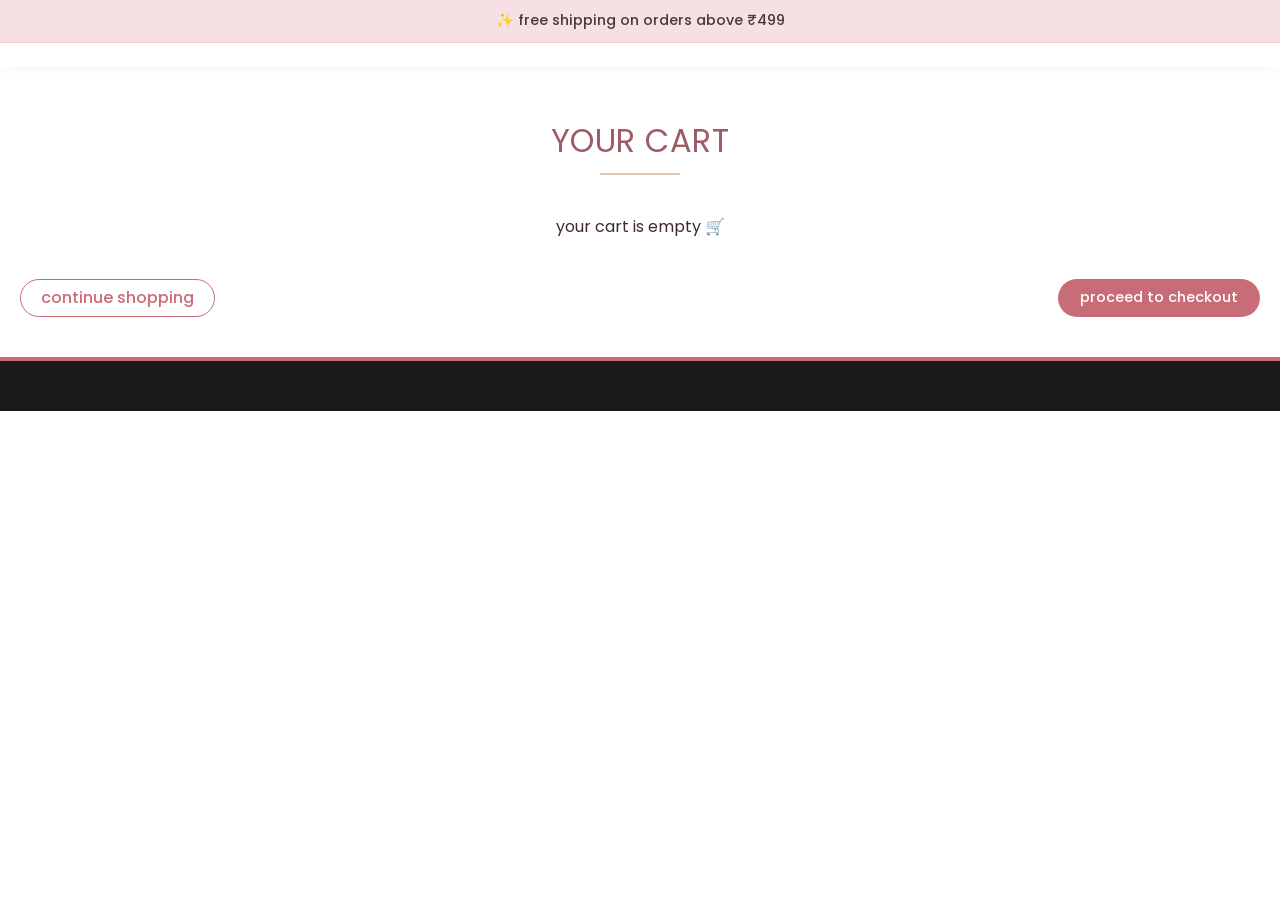
<file: cart.html>
<!DOCTYPE html>
<html lang="en">
<head>
  <meta charset="UTF-8">
  <title>Filza · cart</title>
  <link rel="stylesheet" href="https://cdnjs.cloudflare.com/ajax/libs/font-awesome/6.0.0-beta3/css/all.min.css">
  <link href="https://fonts.googleapis.com/css2?family=Poppins:wght@300;400;500;600;700&display=swap" rel="stylesheet">
  <link rel="stylesheet" href="style.css">
</head>
<body>
  <div class="offer-strip">✨ free shipping on orders above ₹499</div>
  <header class="navbar"> <!-- same navbar --> </header>

  <main class="container cart-page">
    <h1 class="section-title">your cart</h1>
    <div id="cart-items"></div>
    <div class="cart-total" id="cart-total"></div>
    <div class="cart-actions">
      <a href="products.html" class="btn-outline-rose">continue shopping</a>
      <button class="btn-rose" onclick="checkout()">proceed to checkout</button>
    </div>
  </main>

  <footer class="footer"> <!-- copy footer --> </footer>

  <script src="data/products.js"></script>
  <script src="script.js"></script>
  <script>
    function renderCartPage() {
      const cart = JSON.parse(localStorage.getItem('filzaCart')) || [];
      const container = document.getElementById('cart-items');
      const totalEl = document.getElementById('cart-total');
      if (cart.length === 0) {
        container.innerHTML = '<p style="text-align:center; margin:40px;">your cart is empty 🛒</p>';
        totalEl.textContent = '';
        return;
      }
      let html = '';
      let total = 0;
      cart.forEach(item => {
        total += item.price * item.quantity;
        html += `
          <div class="cart-item">
            <img src="${item.img}" alt="${item.name}">
            <div class="cart-item-info">
              <h4>${item.name}</h4>
              <div class="cart-item-price">₹${item.price}</div>
            </div>
            <div class="cart-qty">
              <input type="number" value="${item.quantity}" min="1" onchange="updateCartQty(${item.id}, this.value)">
              <button class="cart-remove" onclick="removeFromCart(${item.id})"><i class="fas fa-trash-alt"></i></button>
            </div>
          </div>
        `;
      });
      container.innerHTML = html;
      totalEl.textContent = `Total: ₹${total}`;
    }

    function updateCartQty(id, newQty) {
      newQty = parseInt(newQty);
      if (newQty <= 0) {
        removeFromCart(id);
      } else {
        let cart = JSON.parse(localStorage.getItem('filzaCart')) || [];
        const item = cart.find(i => i.id === id);
        if (item) {
          item.quantity = newQty;
          localStorage.setItem('filzaCart', JSON.stringify(cart));
          updateCartCount();
          renderCartPage();
        }
      }
    }

    function removeFromCart(id) {
      let cart = JSON.parse(localStorage.getItem('filzaCart')) || [];
      cart = cart.filter(i => i.id !== id);
      localStorage.setItem('filzaCart', JSON.stringify(cart));
      updateCartCount();
      renderCartPage();
    }

    function checkout() {
      alert('Thank you for shopping! This is a demo.');
    }

    renderCartPage();
  </script>
</body>
</html>
</file>
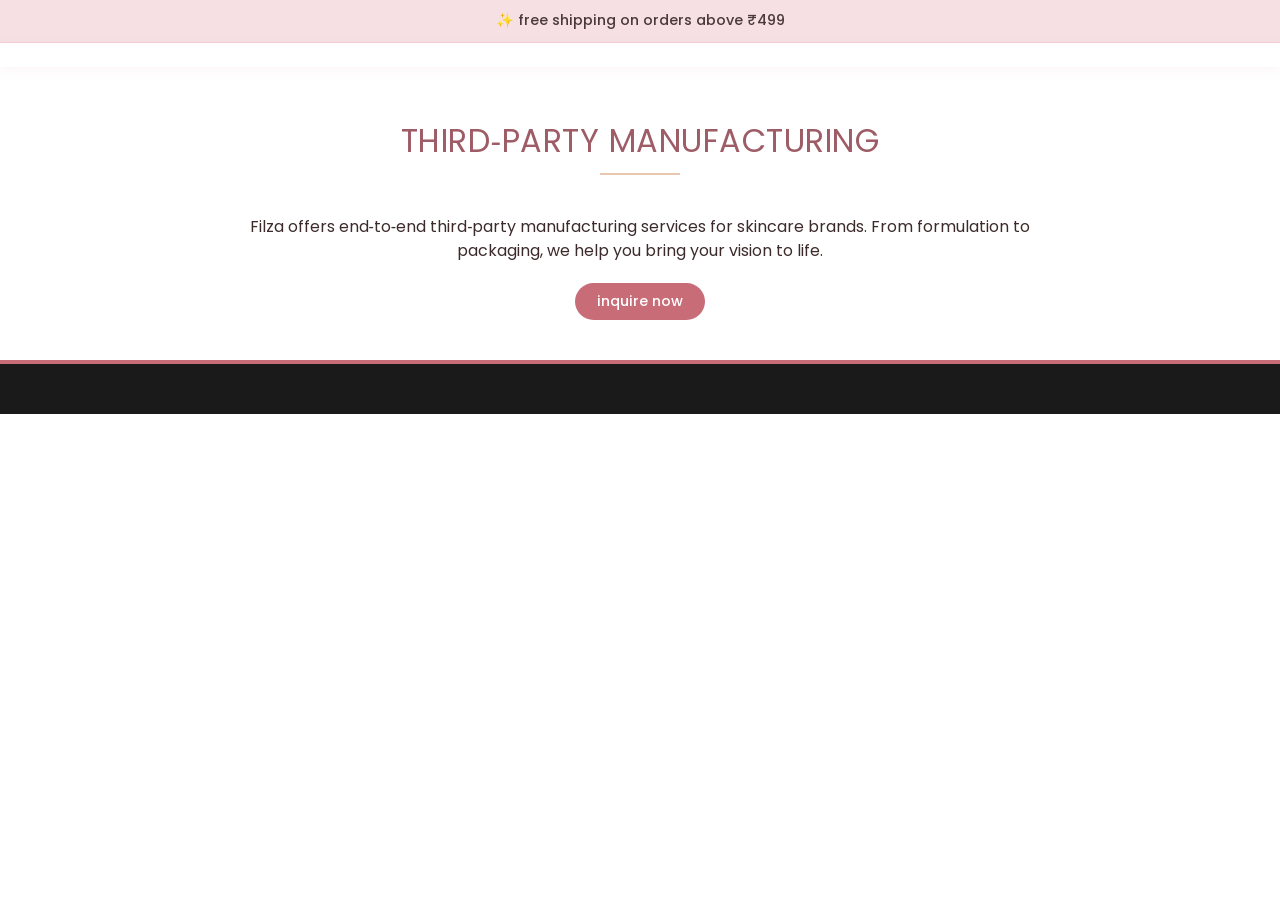
<file: manufacturing.html>
<!DOCTYPE html>
<html lang="en">
<head>
  <meta charset="UTF-8">
  <title>Filza · third‑party manufacturing</title>
  <link rel="stylesheet" href="https://cdnjs.cloudflare.com/ajax/libs/font-awesome/6.0.0-beta3/css/all.min.css">
  <link href="https://fonts.googleapis.com/css2?family=Poppins:wght@300;400;500;600;700&display=swap" rel="stylesheet">
  <link rel="stylesheet" href="style.css">
</head>
<body>
  <div class="offer-strip">✨ free shipping on orders above ₹499</div>
  <header class="navbar"> <!-- same navbar --> </header>

  <main class="container">
    <h1 class="section-title">third‑party manufacturing</h1>
    <div style="max-width:800px; margin:40px auto; text-align:center;">
      <p>Filza offers end‑to‑end third‑party manufacturing services for skincare brands. From formulation to packaging, we help you bring your vision to life.</p>
      <p style="margin-top:20px;"><a href="#" class="btn-rose">inquire now</a></p>
    </div>
  </main>

  <footer class="footer"> <!-- copy footer --> </footer>
  <script src="data/products.js"></script>
  <script src="script.js"></script>
</body>
</html>
</file>
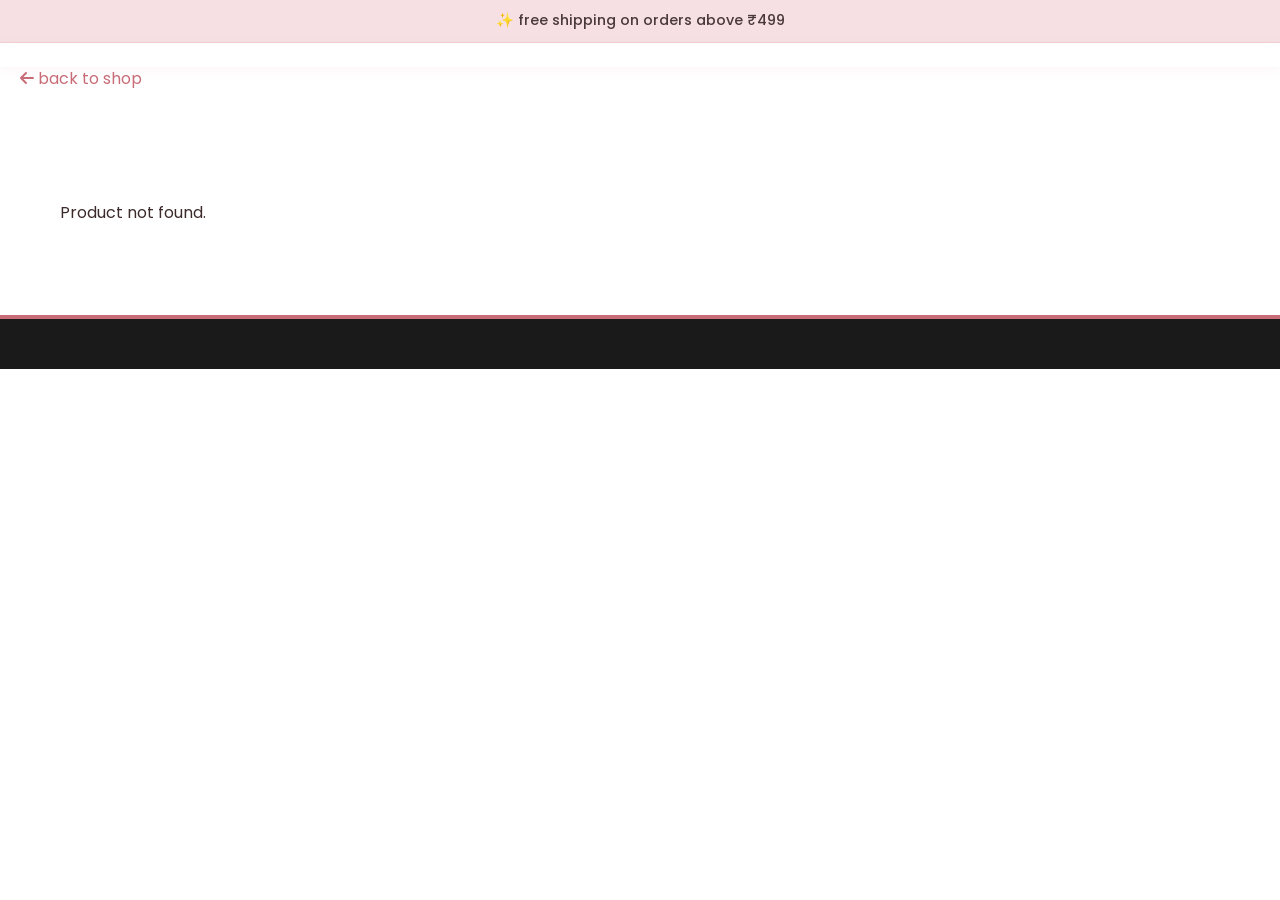
<file: product.html>
<!DOCTYPE html>
<html lang="en">
<head>
  <meta charset="UTF-8">
  <title>Filza · product details</title>
  <link rel="stylesheet" href="https://cdnjs.cloudflare.com/ajax/libs/font-awesome/6.0.0-beta3/css/all.min.css">
  <link href="https://fonts.googleapis.com/css2?family=Poppins:wght@300;400;500;600;700&display=swap" rel="stylesheet">
  <link rel="stylesheet" href="style.css">
  <style>
    .product-detail { display: flex; gap: 40px; margin: 50px 0; flex-wrap: wrap; }
    .product-images { flex: 1 1 300px; }
    .product-images img { width: 100%; border-radius: 24px; box-shadow: 0 8px 24px rgba(200,109,120,0.15); }
    .product-info { flex: 1 1 400px; }
    .product-info h1 { font-size: 2.2rem; color: var(--rose-dark); margin-bottom: 10px; }
    .product-info .price { font-size: 1.8rem; color: var(--rose); font-weight: 600; margin: 20px 0; }
    .product-info .description { color: #5f4f4f; line-height: 1.6; margin: 20px 0; }
    .product-info .details { background: var(--rose-soft); padding: 20px; border-radius: 16px; margin: 20px 0; }
    .quantity-selector { display: flex; align-items: center; gap: 15px; margin: 30px 0; }
    .quantity-selector input { width: 60px; padding: 8px; border: 1px solid var(--rose-light); border-radius: 8px; text-align: center; }
    .btn-large { padding: 12px 40px; font-size: 1.1rem; }
    .back-link { display: inline-block; margin-bottom: 20px; color: var(--rose); text-decoration: none; }
  </style>
</head>
<body>
  <div class="offer-strip">✨ free shipping on orders above ₹499</div>
  <header class="navbar"> <!-- same navbar as index --> </header>

  <main class="container" id="product-detail-container">
    <a href="javascript:history.back()" class="back-link"><i class="fas fa-arrow-left"></i> back to shop</a>
    <div class="product-detail" id="product-detail"></div>
  </main>

  <footer class="footer"> <!-- copy footer --> </footer>

  <script src="data/products.js"></script>
  <script src="script.js"></script>
  <script>
    const urlParams = new URLSearchParams(window.location.search);
    const productId = parseInt(urlParams.get('id'));
    const product = products.find(p => p.id === productId);

    const container = document.getElementById('product-detail');
    if (!product) {
      container.innerHTML = '<p style="text-align:center; margin:40px;">Product not found.</p>';
    } else {
      container.innerHTML = `
        <div class="product-images">
          <img src="${product.img}" alt="${product.name}">
        </div>
        <div class="product-info">
          <h1>${product.name}</h1>
          <div class="price">₹${product.price}</div>
          <p class="description">${product.description}</p>
          <div class="details">
            <strong>details</strong><br>
            ${product.details}
          </div>
          <div class="quantity-selector">
            <label for="qty">Quantity:</label>
            <input type="number" id="qty" value="1" min="1">
          </div>
          <button class="btn-rose btn-large" onclick="addToCartWithQty(${product.id})">add to cart</button>
          <button class="btn-outline-rose btn-large" onclick="addToWishlist(${product.id})">❤️ wishlist</button>
        </div>
      `;
    }

    function addToCartWithQty(id) {
      const qty = parseInt(document.getElementById('qty').value) || 1;
      const product = products.find(p => p.id === id);
      if (!product) return;
      let cart = JSON.parse(localStorage.getItem('filzaCart')) || [];
      const existing = cart.find(item => item.id === id);
      if (existing) {
        existing.quantity += qty;
      } else {
        cart.push({ id, name: product.name, price: product.price, img: product.img, quantity: qty });
      }
      localStorage.setItem('filzaCart', JSON.stringify(cart));
      updateCartCount();
      const addBtn = document.querySelector('.btn-rose.btn-large');
      if (addBtn) {
        addBtn.textContent = 'go to cart';
        addBtn.onclick = () => { window.location.href = 'cart.html'; };
      }
    }

    function addToWishlist(id) {
      alert('Added to wishlist (demo)');
    }
  </script>
</body>
</html>
</file>
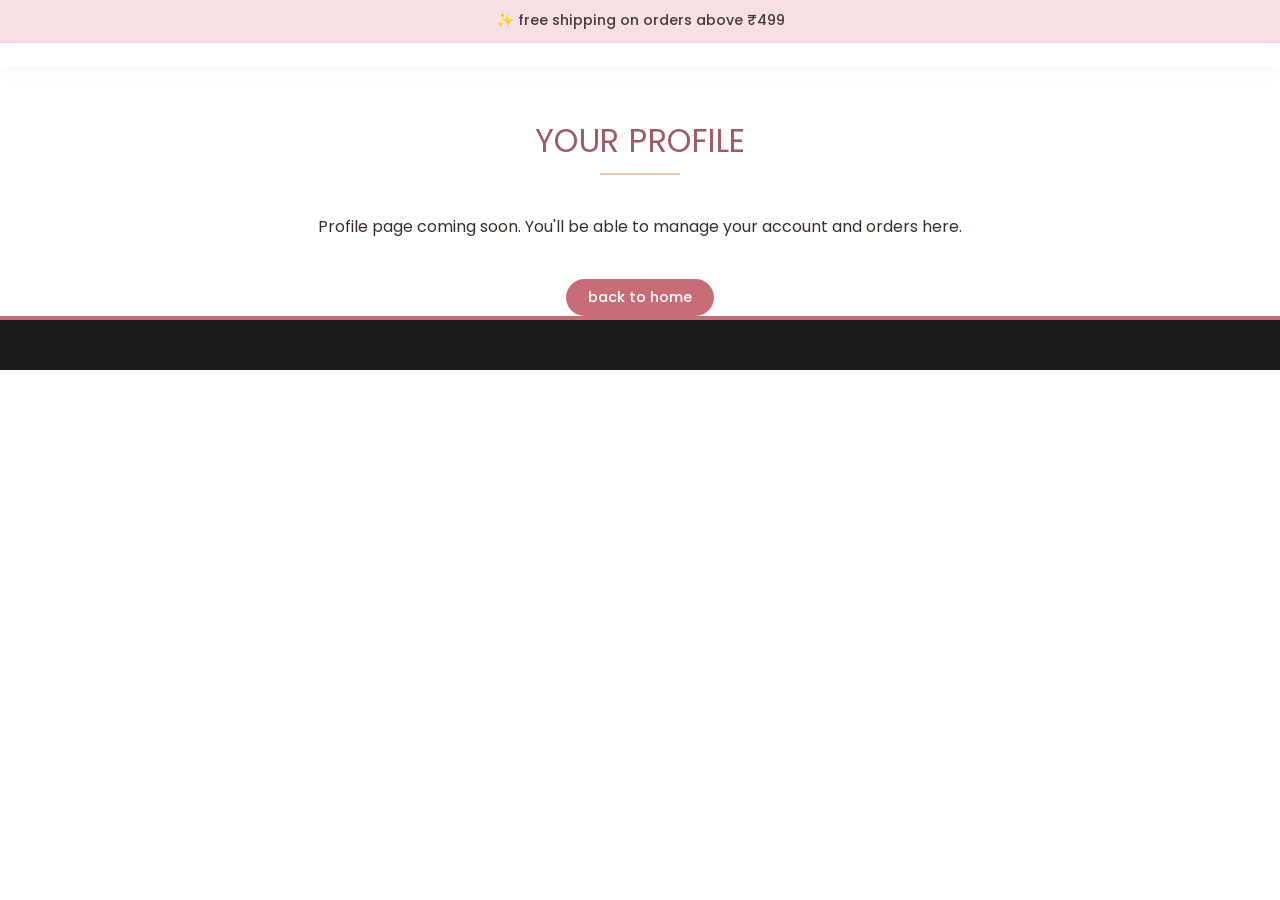
<file: profile.html>
<!DOCTYPE html>
<html lang="en">
<head>
  <meta charset="UTF-8">
  <title>Filza · profile</title>
  <link rel="stylesheet" href="https://cdnjs.cloudflare.com/ajax/libs/font-awesome/6.0.0-beta3/css/all.min.css">
  <link href="https://fonts.googleapis.com/css2?family=Poppins:wght@300;400;500;600;700&display=swap" rel="stylesheet">
  <link rel="stylesheet" href="style.css">
</head>
<body>
  <div class="offer-strip">✨ free shipping on orders above ₹499</div>
  <header class="navbar"> <!-- same navbar --> </header>

  <main class="container">
    <h1 class="section-title">your profile</h1>
    <p style="text-align:center; margin:40px;">Profile page coming soon. You'll be able to manage your account and orders here.</p>
    <div style="text-align:center;"><a href="index.html" class="btn-rose">back to home</a></div>
  </main>

  <footer class="footer"> <!-- copy footer --> </footer>
  <script src="data/products.js"></script>
  <script src="script.js"></script>
</body>
</html>
</file>
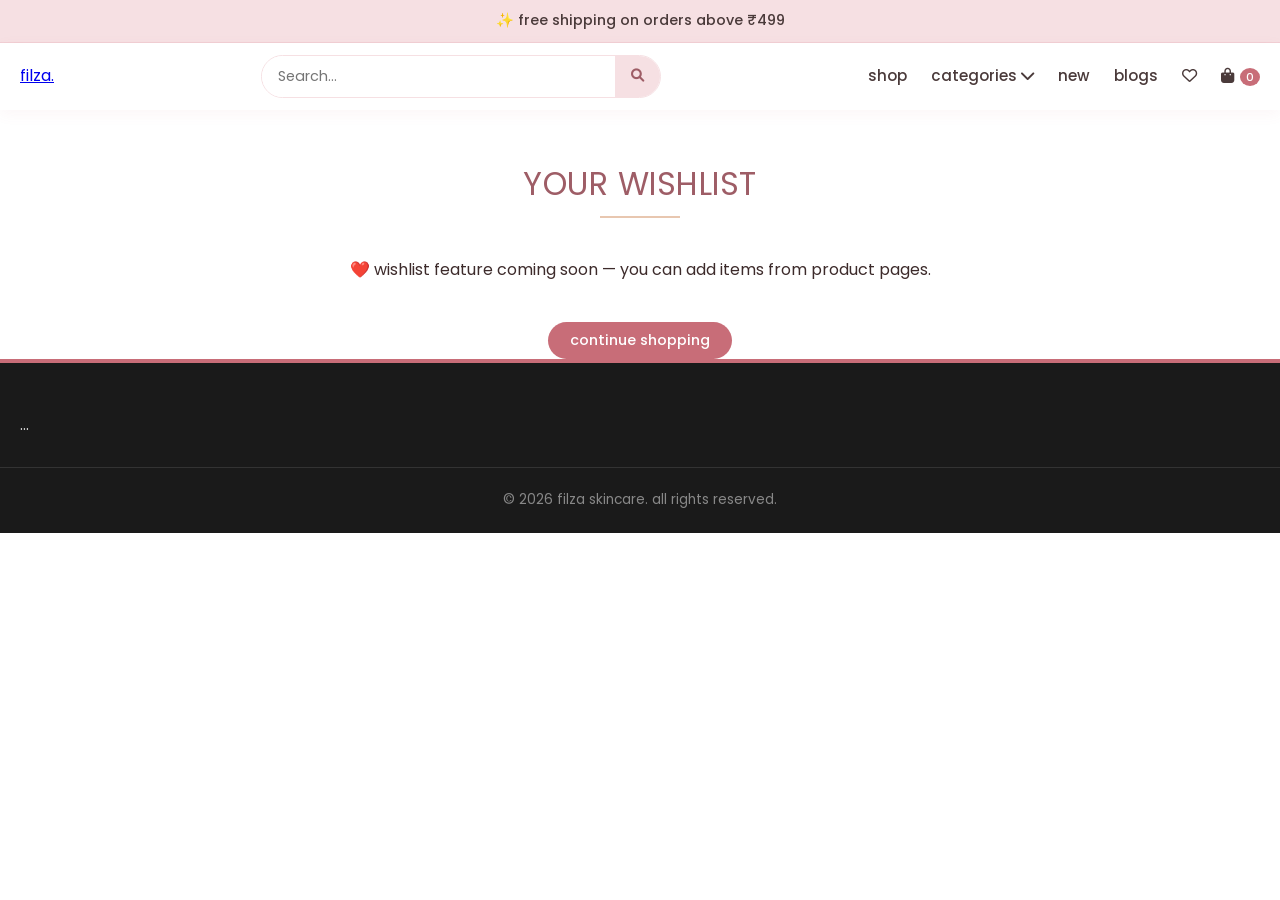
<file: wishlist.html>
<!DOCTYPE html>
<html lang="en">
<head>
  <meta charset="UTF-8">
  <title>Filza · wishlist</title>
  <link rel="stylesheet" href="https://cdnjs.cloudflare.com/ajax/libs/font-awesome/6.0.0-beta3/css/all.min.css">
  <link href="https://fonts.googleapis.com/css2?family=Poppins:wght@300;400;500;600;700&display=swap" rel="stylesheet">
  <link rel="stylesheet" href="style.css">
</head>
<body>
<div class="offer-strip">✨ free shipping on orders above ₹499</div>
<header class="navbar">
  <a href="index.html" class="logo">filza.</a>
  <div class="search-container">
    <input type="text" placeholder="Search..." id="search-input">
    <button id="search-btn"><i class="fas fa-search"></i></button>
  </div>
  <ul class="nav-links">
    <li><a href="products.html">shop</a></li>
    <li class="dropdown"><a href="#">categories <i class="fas fa-chevron-down"></i></a>
      <div class="dropdown-menu">
        <a href="products.html?cat=sunscreen">sunscreen</a>
        <a href="products.html?cat=oils">oils & serums</a>
        <a href="products.html?cat=gels">gels & moisturizers</a>
        <a href="products.html?cat=cleansers">cleansers</a>
      </div>
    </li>
    <li><a href="products.html?cat=new">new</a></li>
    <li><a href="blogs.html">blogs</a></li>
    <li><a href="wishlist.html"><i class="far fa-heart"></i></a></li>
    <li><a href="cart.html"><i class="fas fa-shopping-bag"></i> <span class="cart-count" id="cart-count">0</span></a></li>
  </ul>
</header>

<main class="container">
  <h1 class="section-title">your wishlist</h1>
  <p style="text-align:center; margin:40px;">❤️ wishlist feature coming soon — you can add items from product pages.</p>
  <div style="text-align:center;"><a href="products.html" class="btn-rose">continue shopping</a></div>
</main>

<footer class="footer">
  <div class="footer-content container">...</div>
  <div class="footer-bottom">© 2026 filza skincare. all rights reserved.</div>
</footer>

<script src="data/products.js"></script>
<script src="script.js"></script>
</body>
</html>
</file>
<file: style.css>
/* style.css – rose gold & white theme */
:root {
  --rose: #c86d78;
  --rose-light: #f6e0e3;
  --rose-soft: #faeff0;
  --rose-dark: #9e5d66;
  --gold-soft: #e8c7b0;
  --white-rose: #fff9fa;
}

* {
  margin: 0;
  padding: 0;
  box-sizing: border-box;
  font-family: 'Poppins', sans-serif;
}

body {
  background-color: #ffffff;
  color: #3d2b2b;
  line-height: 1.5;
}

.container {
  max-width: 1280px;
  margin: 0 auto;
  padding: 0 20px;
}

/* offer strip */
.offer-strip {
  background: var(--rose-light);
  color: #4a3a3a;
  text-align: center;
  padding: 10px 16px;
  font-size: 0.9rem;
  font-weight: 500;
  border-bottom: 1px solid #f1cfd4;
}

.offer-strip span {
  font-weight: 600;
  color: var(--rose-dark);
}

/* navbar */
.navbar {
  display: flex;
  align-items: center;
  justify-content: space-between;
  padding: 12px 20px;
  background: white;
  box-shadow: 0 4px 14px rgba(200, 109, 120, 0.06);
  position: sticky;
  top: 0;
  z-index: 10;
  flex-wrap: wrap;
}

.logo img {
  height: 40px;
  width: auto;
}

.search-container {
  flex: 1 1 300px;
  max-width: 400px;
  margin: 0 20px;
  display: flex;
  border: 1px solid var(--rose-light);
  border-radius: 40px;
  overflow: hidden;
  background: white;
}

.search-container input {
  flex: 1;
  border: none;
  padding: 10px 16px;
  font-size: 0.9rem;
  outline: none;
}

.search-container button {
  background: var(--rose-light);
  border: none;
  padding: 0 16px;
  cursor: pointer;
  color: var(--rose-dark);
}

.search-container button:hover {
  background: var(--rose);
  color: white;
}

.nav-links {
  display: flex;
  align-items: center;
  gap: 24px;
  list-style: none;
  font-weight: 500;
  font-size: 0.95rem;
  flex: 0 0 auto;
}

.nav-links a {
  text-decoration: none;
  color: #4a3a3a;
  transition: 0.2s;
}

.nav-links a:hover {
  color: var(--rose);
}

.dropdown {
  position: relative;
}

.dropdown-menu {
  display: none;
  position: absolute;
  top: 30px;
  left: -10px;
  background: white;
  box-shadow: 0 8px 20px rgba(0,0,0,0.05);
  border-radius: 16px;
  padding: 10px 0;
  min-width: 180px;
  border: 1px solid var(--rose-light);
  z-index: 20;
}

.dropdown:hover .dropdown-menu {
  display: flex;
  flex-direction: column;
}

.dropdown-menu a {
  padding: 8px 20px;
  font-size: 0.85rem;
  color: #5a4a4a;
}

.dropdown-menu a:hover {
  background: var(--rose-soft);
  color: var(--rose-dark);
}

.cart-count {
  background: var(--rose);
  color: white;
  border-radius: 50%;
  padding: 1px 6px;
  font-size: 0.7rem;
  margin-left: 2px;
}

/* slideshow */
.slideshow-container {
  max-width: 1280px;
  margin: 20px auto 10px;
  position: relative;
  overflow: hidden;
  border-radius: 24px;
  height: 450px;
}

.slide {
  width: 100%;
  height: 450px;
  background-size: cover;
  background-position: center 30%;
  position: absolute;
  opacity: 0;
  transition: opacity 0.8s ease-in-out;
  display: flex;
  align-items: center;
  padding-left: 8%;
}

.slide.active {
  opacity: 1;
  z-index: 1;
}

.slide-text {
  background: rgba(255, 255, 255, 0.75);
  backdrop-filter: blur(4px);
  padding: 30px 40px;
  border-radius: 32px;
  max-width: 500px;
  color: #2d2d2d;
}

.slide-text h2 {
  font-size: 2.2rem;
  font-weight: 500;
  color: var(--rose-dark);
  text-transform: capitalize;
}

.slide-text p {
  margin: 10px 0 20px;
  font-size: 1.1rem;
}

.prev, .next {
  cursor: pointer;
  position: absolute;
  top: 50%;
  transform: translateY(-50%);
  padding: 16px;
  color: var(--rose-dark);
  font-weight: bold;
  font-size: 1.8rem;
  background: rgba(255, 255, 255, 0.6);
  border-radius: 50%;
  width: 50px;
  height: 50px;
  display: flex;
  align-items: center;
  justify-content: center;
  z-index: 2;
  transition: 0.2s;
  text-decoration: none;
}

.next {
  right: 20px;
}
.prev {
  left: 20px;
}
.prev:hover, .next:hover {
  background: white;
}

.dots {
  position: absolute;
  bottom: 20px;
  left: 50%;
  transform: translateX(-50%);
  z-index: 2;
  display: flex;
  gap: 12px;
}

.dot {
  cursor: pointer;
  height: 12px;
  width: 12px;
  background-color: #f5cfd3;
  border-radius: 50%;
  display: inline-block;
  transition: 0.2s;
}

.dot.active, .dot:hover {
  background-color: var(--rose);
}

/* section titles */
.section-title {
  text-align: center;
  font-size: 2rem;
  font-weight: 400;
  color: var(--rose-dark);
  margin: 50px 0 30px;
  letter-spacing: 0.5px;
  text-transform: uppercase;
  position: relative;
}
.section-title:after {
  content: '';
  display: block;
  width: 80px;
  height: 2px;
  background: var(--gold-soft);
  margin: 8px auto 0;
}

/* category range – images made smaller */
.category-grid {
  display: grid;
  grid-template-columns: repeat(auto-fit, minmax(150px, 1fr));
  gap: 30px;
  margin: 40px 0;
}

.category-card {
  text-decoration: none;
  color: inherit;
  text-align: center;
  transition: transform 0.2s;
}
.category-card:hover {
  transform: translateY(-6px);
}
.category-card img {
  width: 100%;
  max-width: 150px;          /* ← reduced size */
  aspect-ratio: 1/1;
  object-fit: cover;
  border-radius: 50%;
  border: 3px solid var(--rose-light);
  box-shadow: 0 8px 18px rgba(200, 109, 120, 0.15);
  margin: 0 auto;
}
.category-card span {
  display: block;
  margin-top: 12px;
  font-weight: 500;
  color: var(--rose-dark);
}

/* product grids */
.product-grid {
  display: grid;
  grid-template-columns: repeat(auto-fit, minmax(180px, 1fr));
  gap: 25px;
  margin: 30px 0;
}

.product-card {
  background: var(--white-rose);
  padding: 15px 12px 20px;
  border-radius: 24px;
  text-align: center;
  box-shadow: 0 8px 18px rgba(200, 109, 120, 0.08);
  transition: 0.2s;
  border: 1px solid #fae3e6;
}
.product-card:hover {
  box-shadow: 0 12px 24px rgba(200, 109, 120, 0.15);
}
.product-card img {
  width: 100%;
  aspect-ratio: 1/1;
  object-fit: cover;
  border-radius: 18px;
  margin-bottom: 12px;
}
.product-card h4 {
  font-weight: 600;
  color: #4e3a3a;
  font-size: 1rem;
  margin: 8px 0 4px;
}
.product-card .price {
  color: var(--rose);
  font-weight: 600;
  margin: 6px 0 10px;
}
.product-card button {
  background: transparent;
  border: 1.5px solid var(--rose);
  color: var(--rose);
  border-radius: 40px;
  padding: 6px 14px;
  font-size: 0.8rem;
  cursor: pointer;
  transition: 0.2s;
}
.product-card button:hover {
  background: var(--rose);
  color: white;
}

.center-btn {
  text-align: center;
  margin: 20px 0 40px;
}

/* testimonials */
.testimonial-grid {
  display: grid;
  grid-template-columns: repeat(auto-fit, minmax(250px, 1fr));
  gap: 30px;
  margin: 40px 0;
}
.testimonial-card {
  background: var(--rose-soft);
  padding: 30px 20px;
  border-radius: 24px;
  text-align: center;
  box-shadow: 0 4px 12px rgba(200,109,120,0.1);
}
.testimonial-card p {
  font-style: italic;
  color: #5a4a4a;
  margin-bottom: 15px;
}
.testimonial-card h4 {
  color: var(--rose-dark);
  font-weight: 500;
}

/* blog snippets */
.blog-grid {
  display: grid;
  grid-template-columns: repeat(auto-fit, minmax(280px, 1fr));
  gap: 30px;
  margin: 40px 0;
}
.blog-card {
  background: white;
  border-radius: 24px;
  overflow: hidden;
  box-shadow: 0 8px 18px rgba(0,0,0,0.02);
  border: 1px solid var(--rose-light);
}
.blog-card img {
  width: 100%;
  height: 200px;
  object-fit: cover;
}
.blog-card h3 {
  font-size: 1.2rem;
  font-weight: 500;
  margin: 16px 16px 6px;
  color: var(--rose-dark);
}
.blog-card p {
  margin: 0 16px 20px;
  color: #5f4f4f;
  font-size: 0.9rem;
}
.blog-card .btn-outline-rose {
  margin: 0 16px 20px;
}

/* newsletter section */
.newsletter-section {
  margin: 60px auto;
  background: var(--rose-light);
  border-radius: 40px;
  padding: 40px 20px;
  text-align: center;
}
.newsletter-content h3 {
  font-size: 1.8rem;
  color: var(--rose-dark);
  margin-bottom: 10px;
  text-transform: uppercase;
}
.newsletter-content p {
  color: #5f4f4f;
  margin-bottom: 20px;
}
.newsletter-form {
  display: flex;
  max-width: 500px;
  margin: 0 auto;
  gap: 10px;
  flex-wrap: wrap;
  justify-content: center;
}
.newsletter-form input {
  flex: 1;
  min-width: 250px;
  padding: 12px 20px;
  border: none;
  border-radius: 40px;
  outline: none;
  font-size: 1rem;
}
.newsletter-form button {
  padding: 12px 30px;
  font-size: 1rem;
}

/* footer */
.footer {
  background: #1a1a1a;
  color: #f0f0f0;
  padding: 50px 0 0;
  border-top: 4px solid var(--rose);
}
.footer-content {
  display: grid;
  grid-template-columns: repeat(auto-fit, minmax(200px, 1fr));
  gap: 40px;
  color: #ddd;
}
.footer-col h4 {
  color: var(--rose-light);
  font-weight: 600;
  margin-bottom: 18px;
  font-size: 1.1rem;
}
.footer-col a, .footer-col p {
  display: block;
  color: #aaa;
  text-decoration: none;
  margin-bottom: 10px;
  font-size: 0.9rem;
  transition: 0.2s;
}
.footer-col a:hover {
  color: var(--rose);
}
.social-icons a {
  display: inline-block;
  margin-right: 16px;
  font-size: 1.2rem;
  color: #aaa;
}
.social-icons a:hover {
  color: var(--rose);
}
.footer-bottom {
  text-align: center;
  padding: 22px 0;
  margin-top: 30px;
  border-top: 1px solid #333;
  font-size: 0.85rem;
  color: #888;
}

/* buttons reused */
.btn-rose {
  background: var(--rose);
  color: white;
  border: none;
  padding: 8px 22px;
  border-radius: 40px;
  font-weight: 500;
  font-size: 0.9rem;
  cursor: pointer;
  transition: 0.2s;
  display: inline-block;
  text-decoration: none;
}
.btn-rose:hover {
  background: var(--rose-dark);
}
.btn-outline-rose {
  background: transparent;
  border: 1.5px solid var(--rose);
  color: var(--rose);
  padding: 6px 20px;
  border-radius: 40px;
  font-weight: 500;
  transition: 0.2s;
  text-decoration: none;
  display: inline-block;
}
.btn-outline-rose:hover {
  background: var(--rose-light);
}

/* cart page */
.cart-page { margin: 40px 0; }
.cart-item { display: flex; align-items: center; gap: 20px; border-bottom: 1px solid var(--rose-light); padding: 20px 0; flex-wrap: wrap; }
.cart-item img { width: 80px; height: 80px; object-fit: cover; border-radius: 12px; }
.cart-item-info { flex: 1; min-width: 200px; }
.cart-item-info h4 { margin-bottom: 5px; }
.cart-item-price { font-weight: 600; color: var(--rose); }
.cart-qty { display: flex; align-items: center; gap: 10px; }
.cart-qty input { width: 50px; padding: 5px; border: 1px solid var(--rose-light); border-radius: 8px; text-align: center; }
.cart-remove { color: var(--rose); cursor: pointer; background: none; border: none; font-size: 1.2rem; }
.cart-total { text-align: right; font-size: 1.5rem; margin: 30px 0; font-weight: 600; color: var(--rose-dark); }
.cart-actions { display: flex; justify-content: space-between; flex-wrap: wrap; gap: 20px; }
</file>
